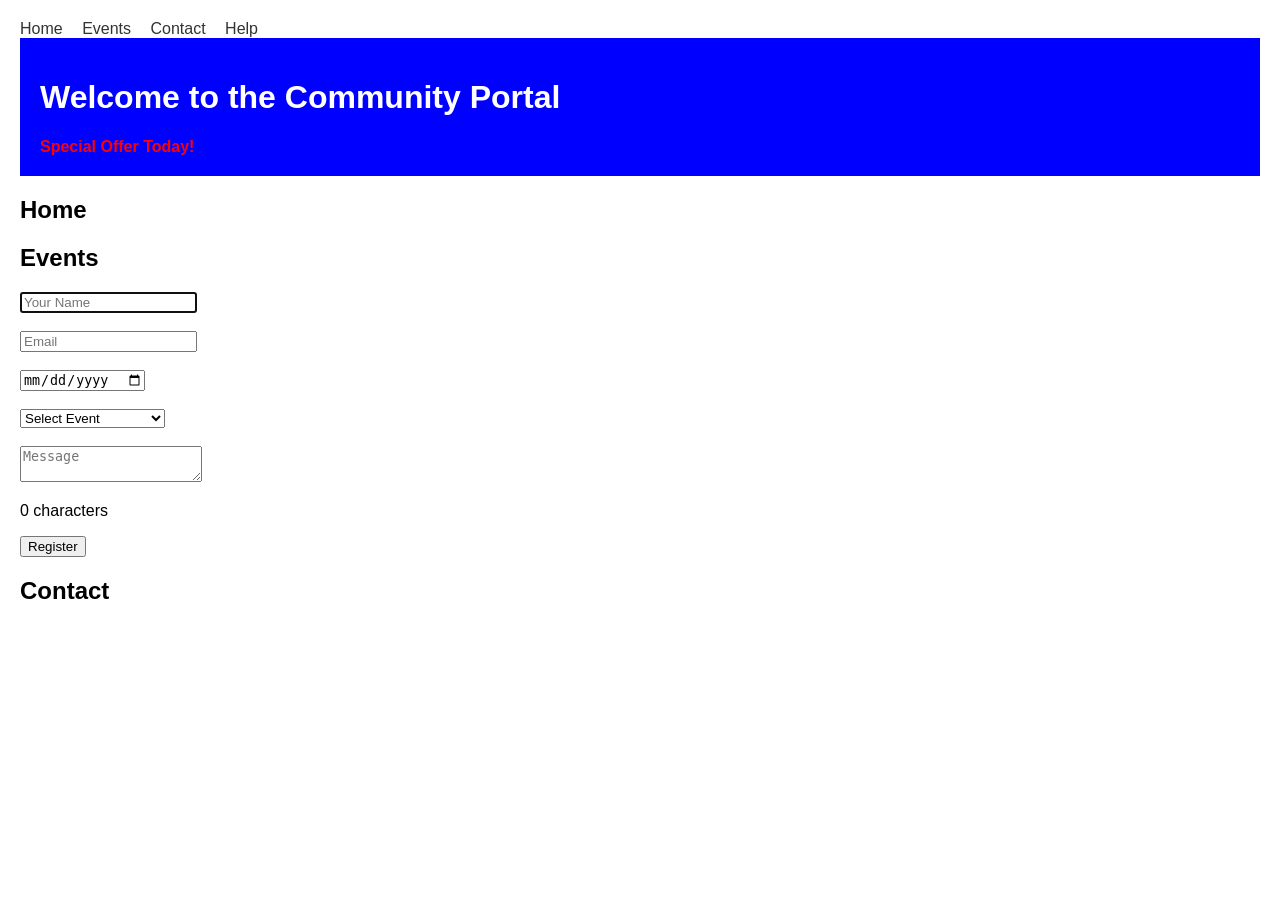
<file: Module1/create index.html>
<!doctype html>
<html lang="en">
    <head>
        <meta charset="UTF-8" />
        <meta name="viewport" content="width=device-width, initial-scale=1.0" />
        <title>Local Community Event Portal</title>
        <style>
            body {
                font-family: Arial, sans-serif;
                margin: 0;
                padding: 20px;
            }
            #welcomeBanner {
                background: blue;
                color: white;
                padding: 20px;
            }
            .highlight {
                background: yellow;
            }
            nav a {
                margin-right: 15px;
                text-decoration: none;
                color: #333;
            }
        </style>
    </head>
    <body>
        <nav>
            <a href="#home">Home</a>
            <a href="#events">Events</a>
            <a href="#contact">Contact</a>
            <a href="help.html" target="_blank">Help</a>
        </nav>
        <div id="welcomeBanner">
            <h1>Welcome to the Community Portal</h1>
            <span style="color: red; font-weight: bold"
                >Special Offer Today!</span
            >
        </div>
        <section id="home"><h2>Home</h2></section>
        <section id="events">
            <h2>Events</h2>
            <form id="regForm">
                <input
                    type="text"
                    id="userName"
                    placeholder="Your Name"
                    required
                    autofocus
                /><br /><br />
                <input type="email" id="userEmail" placeholder="Email" required /><br /><br />
                <input type="date" id="eventDate" required /><br /><br />
                <select id="eventSelect">
                    <option>Select Event</option>
                    <option value="500">Tech Meetup - ₹500</option>
                    <option value="300">Art Workshop - ₹300</option>
                </select><br /><br />
                <textarea id="userMessage" placeholder="Message"></textarea>
                <p id="charCount">0 characters</p>
                <button type="submit" id="submitBtn">Register</button>
                <output id="confirmation"></output>
            </form>
        </section>
        <section id="contact"><h2>Contact</h2></section>
        <script>
            document.addEventListener("DOMContentLoaded", function () {
                console.log("Welcome to the Community Portal");

                const eventSelect = document.getElementById("eventSelect");
                if (eventSelect) {
                    eventSelect.addEventListener("change", function () {
                        if (this.value) alert("Event fee: ₹" + this.value);
                    });
                }

                const userMessage = document.getElementById("userMessage");
                if (userMessage) {
                    userMessage.addEventListener("input", function () {
                        document.getElementById("charCount").textContent =
                            this.value.length + " characters";
                    });
                }

                const regForm = document.getElementById("regForm");
                if (regForm) {
                    regForm.addEventListener("submit", function (e) {
                        e.preventDefault();
                        document.getElementById("confirmation").textContent =
                            "Registration confirmed!";
                    });
                }
            });
        </script>
    </body>
</html>
</file>
